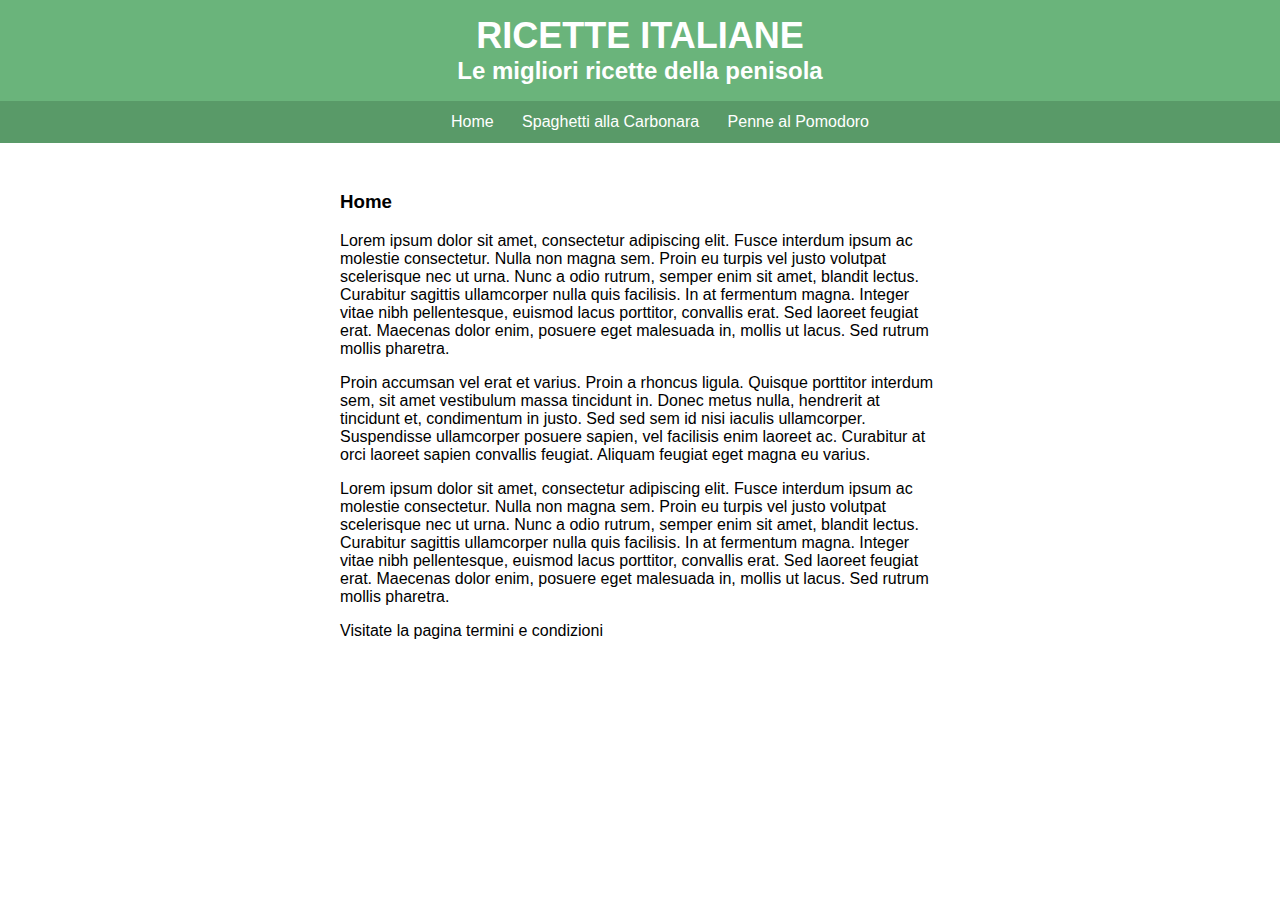
<file: index.html>
<!DOCTYPE html>
<html>
<head>
	<meta charset="utf-8">
	<meta name="viewport" content="width=device-width, initial-scale=1">
	<link rel="stylesheet" type="text/css" href="style/main.css">
	<title>
		Ricette Italiane
	</title>
</head>
<body>

	<div id="header">
		<a href="index.html" id="head">
			<h1>Ricette Italiane</h1>
			<h2>Le migliori ricette della penisola</h2>
		</a>
		<ul id="nav">
			<li><a href="index.html">Home</a></li>
			<li><a href="carbonara.html">Spaghetti alla Carbonara</a></li>
			<li><a href="pomodoro.html">Penne al Pomodoro</a></li>
		</ul>	
	</div>

	<div id="content">
		<h3>Home</h3>
		<p>Lorem ipsum dolor sit amet, consectetur adipiscing elit. Fusce interdum ipsum ac molestie consectetur. Nulla non magna sem. Proin eu turpis vel justo volutpat scelerisque nec ut urna. Nunc a odio rutrum, semper enim sit amet, blandit lectus. Curabitur sagittis ullamcorper nulla quis facilisis. In at fermentum magna. Integer vitae nibh pellentesque, euismod lacus porttitor, convallis erat. Sed laoreet feugiat erat. Maecenas dolor enim, posuere eget malesuada in, mollis ut lacus. Sed rutrum mollis pharetra.</p>
		<p>Proin accumsan vel erat et varius. Proin a rhoncus ligula. Quisque porttitor interdum sem, sit amet vestibulum massa tincidunt in. Donec metus nulla, hendrerit at tincidunt et, condimentum in justo. Sed sed sem id nisi iaculis ullamcorper. Suspendisse ullamcorper posuere sapien, vel facilisis enim laoreet ac. Curabitur at orci laoreet sapien convallis feugiat. Aliquam feugiat eget magna eu varius.</p>
		<p>Lorem ipsum dolor sit amet, consectetur adipiscing elit. Fusce interdum ipsum ac molestie consectetur. Nulla non magna sem. Proin eu turpis vel justo volutpat scelerisque nec ut urna. Nunc a odio rutrum, semper enim sit amet, blandit lectus. Curabitur sagittis ullamcorper nulla quis facilisis. In at fermentum magna. Integer vitae nibh pellentesque, euismod lacus porttitor, convallis erat. Sed laoreet feugiat erat. Maecenas dolor enim, posuere eget malesuada in, mollis ut lacus. Sed rutrum mollis pharetra.</p>
		<p>Visitate la pagina <a href="termini.html">termini e condizioni</a></p>
	</div>

<!-- Google tag (gtag.js) -->
	<script async src="https://www.googletagmanager.com/gtag/js?id=G-E3GJYC0EGX"></script>
	<script>
		window.dataLayer = window.dataLayer || [];
		function gtag(){dataLayer.push(arguments);}
		gtag('js', new Date());

		gtag('config', 'G-E3GJYC0EGX');
	</script>

</body>
</html>
</file>
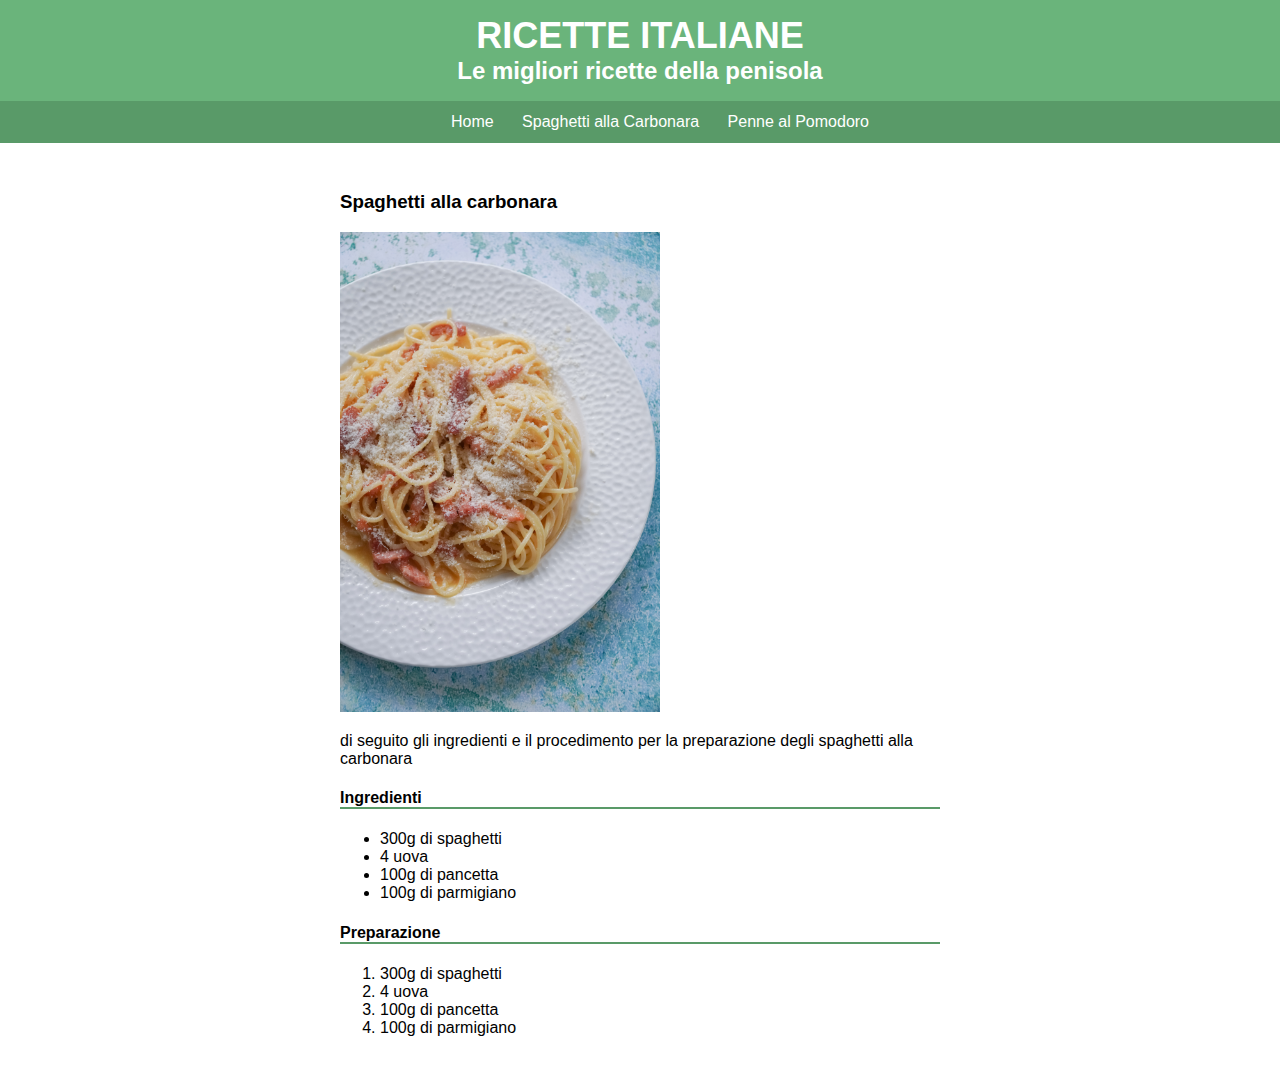
<file: carbonara.html>
<!DOCTYPE html>
<html>
<head>
	<meta charset="utf-8">
	<meta name="viewport" content="width=device-width, initial-scale=1">
	<link rel="stylesheet" type="text/css" href="style/main.css">
	<title>
		Ricette Italiane
	</title>
</head>
<body>

	<div id="header">
		<a href="index.html" id="head">
			<h1>Ricette Italiane</h1>
			<h2>Le migliori ricette della penisola</h2>
		</a>
		<ul id="nav">
			<li><a href="index.html">Home</a></li>
			<li><a href="carbonara.html">Spaghetti alla Carbonara</a></li>
			<li><a href="pomodoro.html">Penne al Pomodoro</a></li>
		</ul>
	</div>

	<div id="content">
		<h3>Spaghetti alla carbonara</h3>
		<img src="img/carbonara.jpg" alt="spaghetti alla carbonara">
		<p>di seguito gli ingredienti e il procedimento per la preparazione degli spaghetti alla carbonara</p>
		<h4>Ingredienti</h4>
		<ul>
			<li>300g di spaghetti</li>
			<li>4 uova</li>
			<li>100g di pancetta</li>
			<li>100g di parmigiano</li>
		</ul>
		<h4>Preparazione</h4>
		<ol>
			<li>300g di spaghetti</li>
			<li>4 uova</li>
			<li>100g di pancetta</li>
			<li>100g di parmigiano</li>
		</ol>
	</div>
	
</body>
</html>
</file>
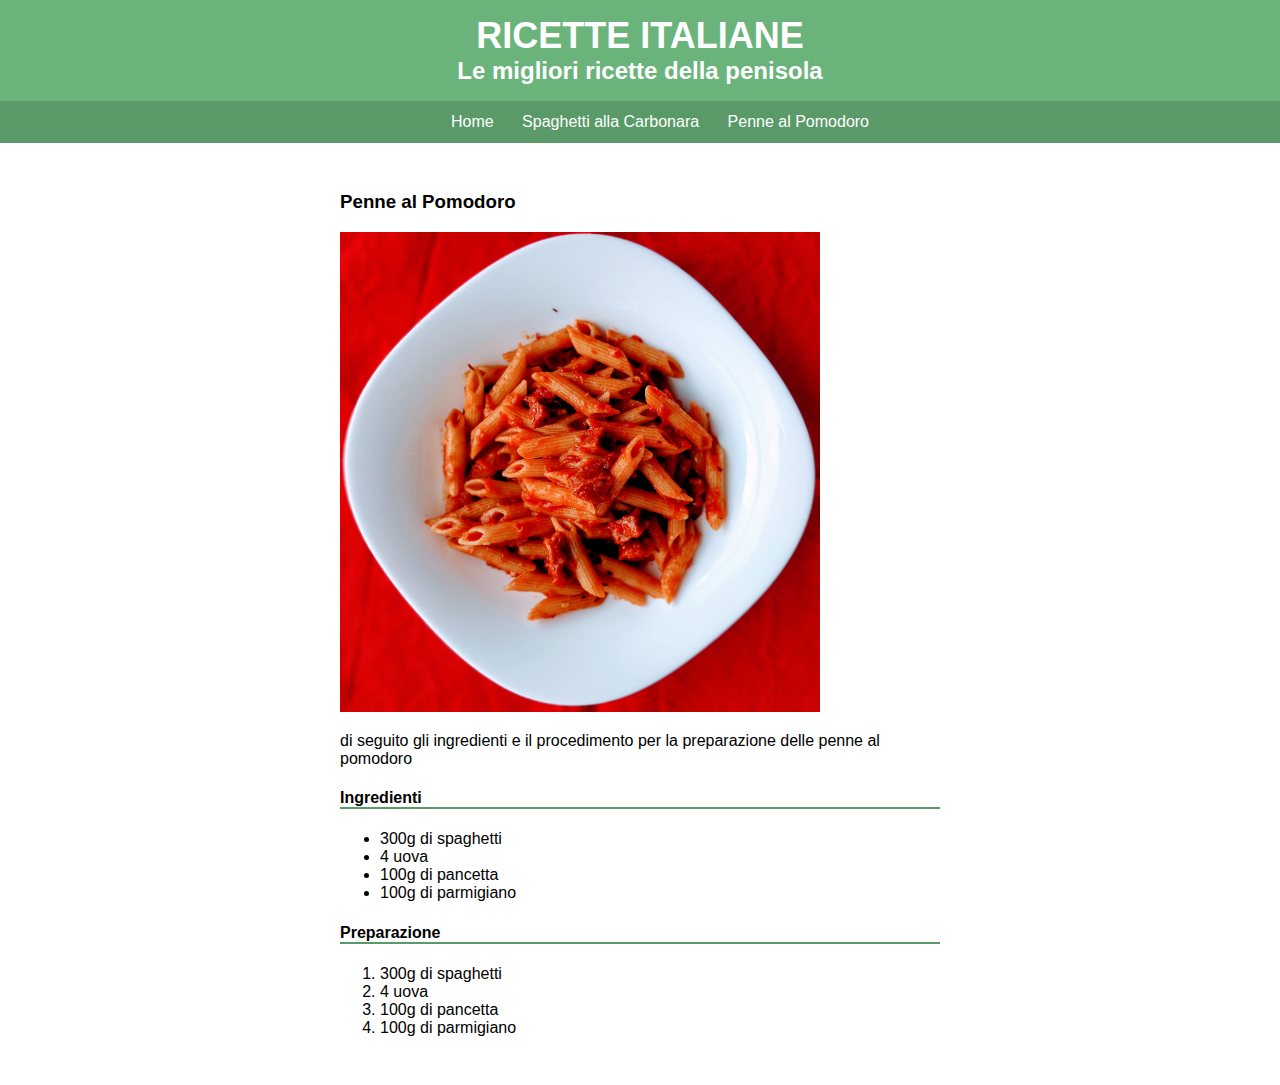
<file: pomodoro.html>
<!DOCTYPE html>
<html>
<head>
	<meta charset="utf-8">
	<meta name="viewport" content="width=device-width, initial-scale=1">
	<link rel="stylesheet" type="text/css" href="style/main.css">
	<title>
		Ricette Italiane
	</title>
</head>
<body>

	<div id="header">
		<a href="index.html" id="head">
			<h1>Ricette Italiane</h1>
			<h2>Le migliori ricette della penisola</h2>
		</a>
		<ul id="nav">
			<li><a href="index.html">Home</a></li>
			<li><a href="carbonara.html">Spaghetti alla Carbonara</a></li>
			<li><a href="pomodoro.html">Penne al Pomodoro</a></li>
		</ul>
	</div>

	<div id="content">
		<h3>Penne al Pomodoro</h3>
		<img src="img/pomodoro.jpg" alt="penne al pomodoro">
		<p>di seguito gli ingredienti e il procedimento per la preparazione delle penne al pomodoro</p>
		<h4>Ingredienti</h4>
		<ul>
			<li>300g di spaghetti</li>
			<li>4 uova</li>
			<li>100g di pancetta</li>
			<li>100g di parmigiano</li>
		</ul>
		<h4>Preparazione</h4>
		<ol>
			<li>300g di spaghetti</li>
			<li>4 uova</li>
			<li>100g di pancetta</li>
			<li>100g di parmigiano</li>
		</ol>
	</div>
	
</body>
</html>
</file>
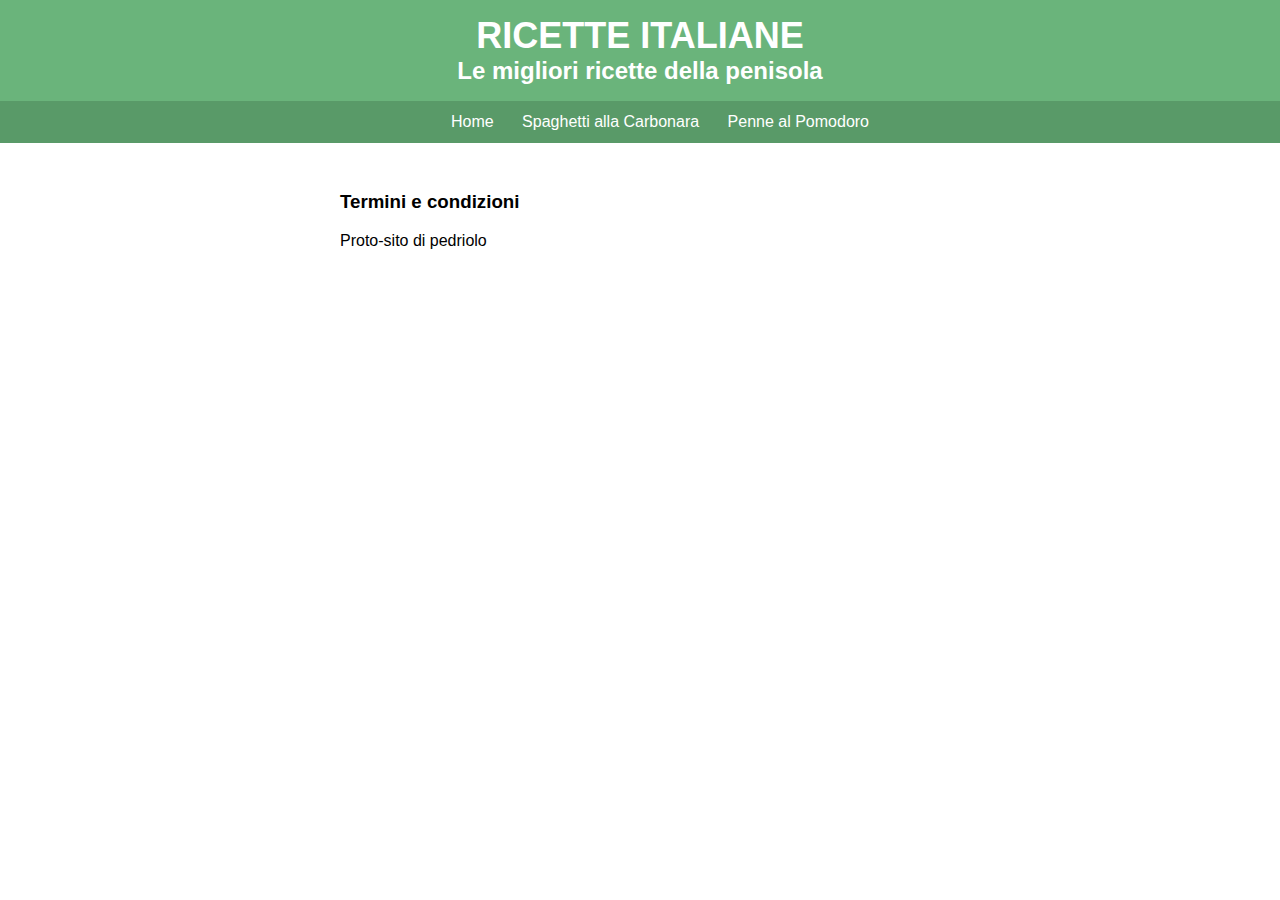
<file: termini.html>
<!DOCTYPE html>
<html>
<head>
	<meta charset="utf-8">
	<meta name="viewport" content="width=device-width, initial-scale=1">
	<link rel="stylesheet" type="text/css" href="style/main.css">
	<title>
		Ricette Italiane
	</title>
</head>
<body>

	<div id="header">
		<a href="index.html" id="head">
			<h1>Ricette Italiane</h1>
			<h2>Le migliori ricette della penisola</h2>
		</a>
		<ul id="nav">
			<li><a href="index.html">Home</a></li>
			<li><a href="carbonara.html">Spaghetti alla Carbonara</a></li>
			<li><a href="pomodoro.html">Penne al Pomodoro</a></li>
		</ul>	
	</div>

	<div id="content">
		<h3>Termini e condizioni</h3>
		<p>Proto-sito di pedriolo</p>
	</div>

</body>
</html>
</file>
<file: style/main.css>
body{
	font-family: Corbel, Arial, sans-serif;
	margin: 0;
}

a{
	color: #000000;
	text-decoration: none;
}

img{
	max-height: 480px;
	max-width: 480px;
}

/*HEADER*/

#header{
	background-color: #6AB47B;
}

h1{
	font-size: 36px;
	margin: 0;
	text-align: center;
	padding: 15px 0 0 0;
	color: #ffffff;
	text-transform: uppercase;
}

h2{
	text-align: center;
	margin: 0;
	color: #ffffff;
}

#nav{
	background-color: #599A68;
	text-align: center;
	list-style-type: none;
}

#nav li{
	display: inline-block;
	padding: 12px;
}

#nav li a{
	color: #ffffff;
}

#nav li:hover{
	background-color: #6AB47B;
}

/*CONTENT*/

#content{
	width: 600px;
	margin: 48px auto;
}

#content h4{
	border-bottom: #599A68 solid 2px;
}
</file>
